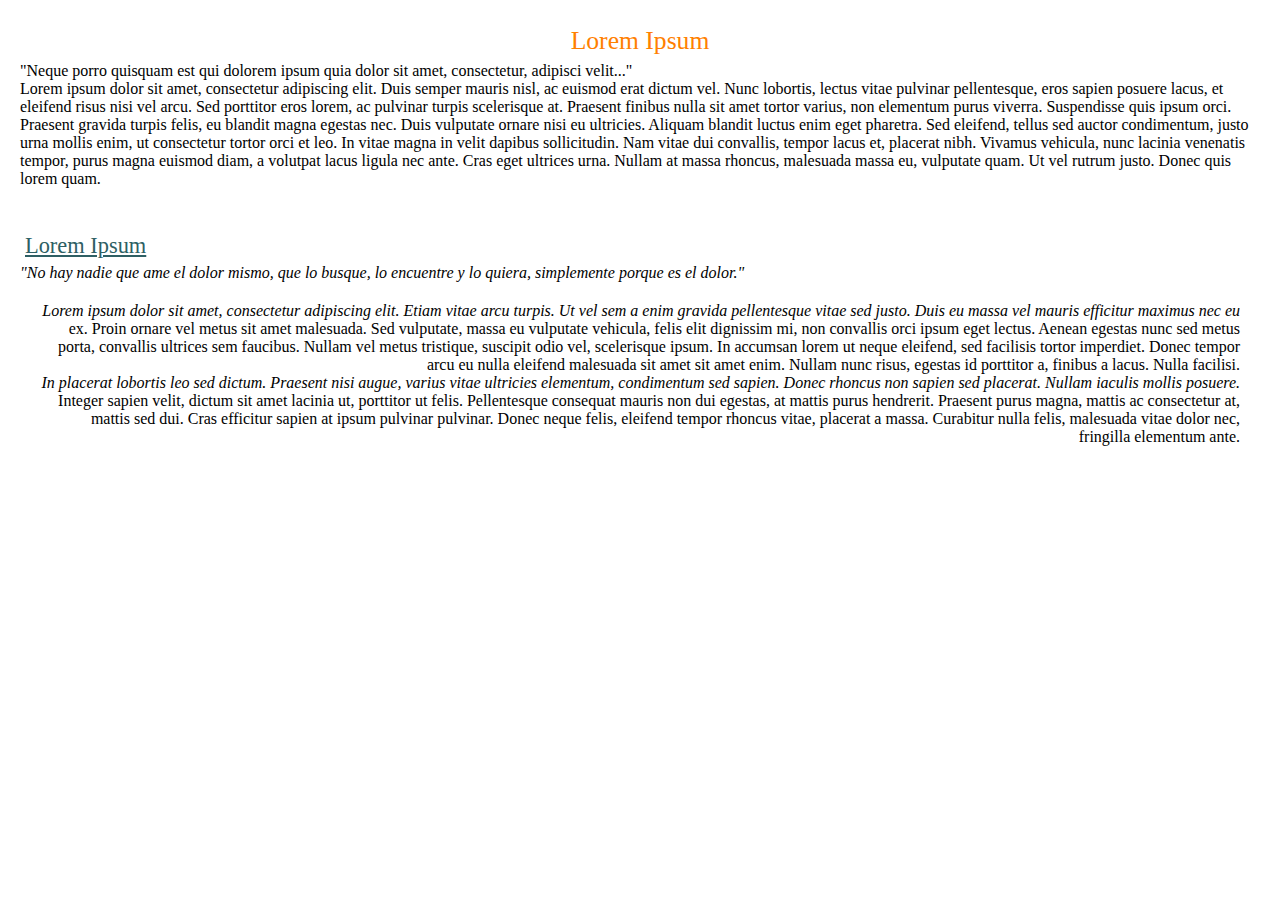
<file: Ejercicio_2_SASS/index.html>
<!DOCTYPE html>
<html lang="es">
<head>
    <meta charset="utf-8">
    <link rel="stylesheet" type="text/css" href="actividad2.css">
    <title>Actividad - Unidad 1</title>
</head>
    <div id="primero">
        <p class="destacado">Lorem Ipsum</p>
        <p>"Neque porro quisquam est qui dolorem ipsum quia dolor sit amet, consectetur, adipisci velit..."</p>
        <p>Lorem ipsum dolor sit amet, consectetur adipiscing elit. Duis semper mauris nisl, ac euismod erat dictum vel. Nunc lobortis, lectus vitae pulvinar pellentesque, eros sapien posuere lacus, et eleifend risus nisi vel arcu. Sed porttitor eros lorem, ac pulvinar turpis scelerisque at. Praesent finibus nulla sit amet tortor varius, non elementum purus viverra. Suspendisse quis ipsum orci. Praesent gravida turpis felis, eu blandit magna egestas nec. Duis vulputate ornare nisi eu ultricies. Aliquam blandit luctus enim eget pharetra. Sed eleifend, tellus sed auctor condimentum, justo urna mollis enim, ut consectetur tortor orci et leo. In vitae magna in velit dapibus sollicitudin. Nam vitae dui convallis, tempor lacus et, placerat nibh. Vivamus vehicula, nunc lacinia venenatis tempor, purus magna euismod diam, a volutpat lacus ligula nec ante. Cras eget ultrices urna. Nullam at massa rhoncus, malesuada massa eu, vulputate quam. Ut vel rutrum justo. Donec quis lorem quam.</p>
    </div>
    <div id="segundo">
        <p class="destacado">Lorem Ipsum</p>
        <p>"No hay nadie que ame el dolor mismo, que lo busque, lo encuentre y lo quiera, simplemente porque es el dolor."</p>
        <div id="parrafos">
          <p>Lorem ipsum dolor sit amet, consectetur adipiscing elit. Etiam vitae arcu turpis. Ut vel sem a enim gravida pellentesque vitae sed justo. Duis eu massa vel mauris efficitur maximus nec eu ex. Proin ornare vel metus sit amet malesuada. Sed vulputate, massa eu vulputate vehicula, felis elit dignissim mi, non convallis orci ipsum eget lectus. Aenean egestas nunc sed metus porta, convallis ultrices sem faucibus. Nullam vel metus tristique, suscipit odio vel, scelerisque ipsum. In accumsan lorem ut neque eleifend, sed facilisis tortor imperdiet. Donec tempor arcu eu nulla eleifend malesuada sit amet sit amet enim. Nullam nunc risus, egestas id porttitor a, finibus a lacus. Nulla facilisi.</p>
          <p>In placerat lobortis leo sed dictum. Praesent nisi augue, varius vitae ultricies elementum, condimentum sed sapien. Donec rhoncus non sapien sed placerat. Nullam iaculis mollis posuere. Integer sapien velit, dictum sit amet lacinia ut, porttitor ut felis. Pellentesque consequat mauris non dui egestas, at mattis purus hendrerit. Praesent purus magna, mattis ac consectetur at, mattis sed dui. Cras efficitur sapien at ipsum pulvinar pulvinar. Donec neque felis, eleifend tempor rhoncus vitae, placerat a massa. Curabitur nulla felis, malesuada vitae dolor nec, fringilla elementum ante.</p>
      </div>
    </div>
</html>
</file>
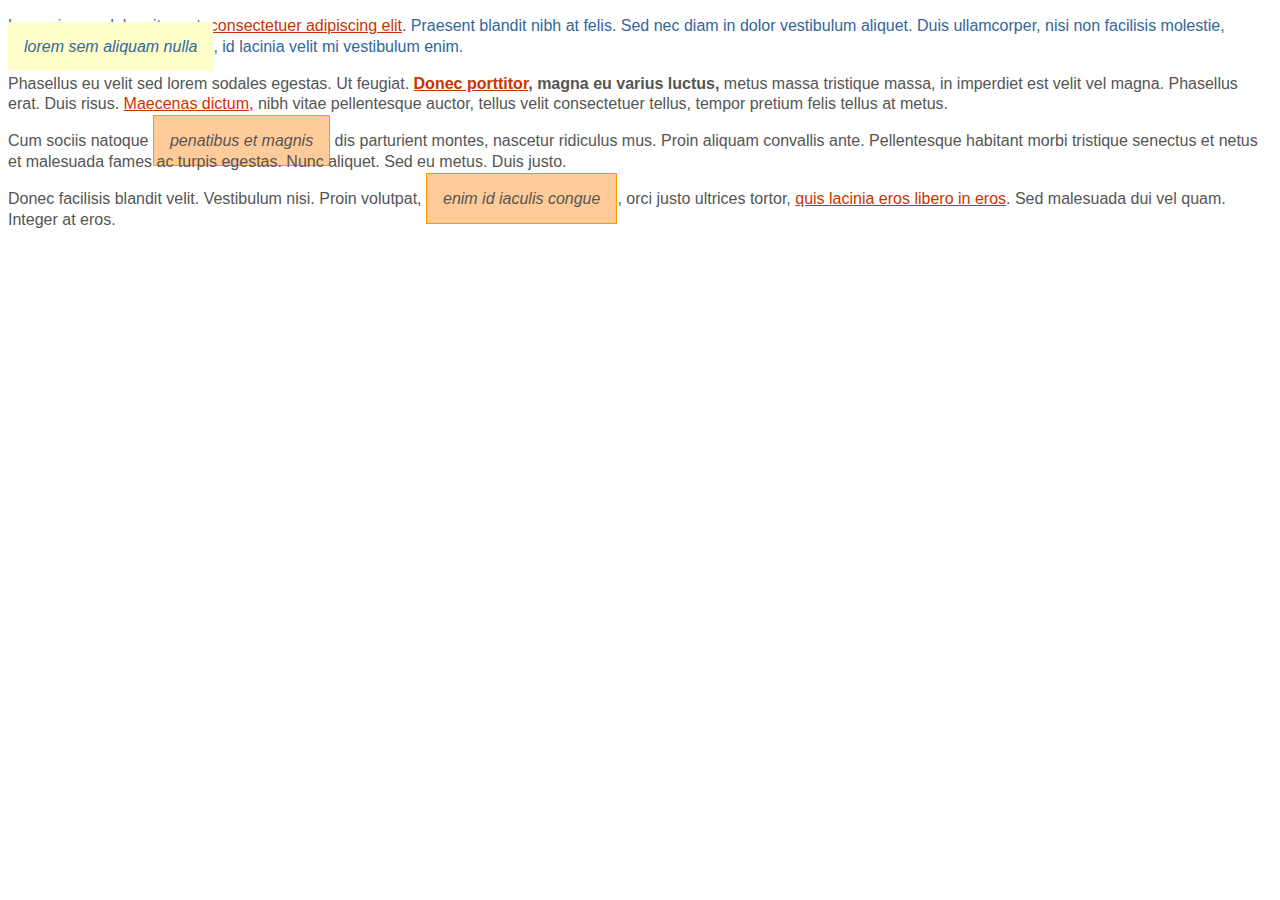
<file: Ejercicio_1/Ejercicio_1.html>
<!DOCTYPE html>
<html lang="es">
<head>
    <meta charset="UTF-8">
    <meta http-equiv="X-UA-Compatible" content="IE=edge">
    <meta name="viewport" content="width=device-width, initial-scale=1.0">
    <link rel="stylesheet" href="./style_1.css">
    <title>Ejercicio 1</title>
</head>
<body>
    <div id="primero">
        <p>Lorem ipsum dolor sit amet, <a href="#">consectetuer adipiscing 
        elit</a>. Praesent blandit nibh at felis. Sed nec diam in dolor vestibulum 
        aliquet. Duis ullamcorper, nisi non facilisis molestie, <em>lorem sem 
        aliquam nulla</em>, id lacinia velit mi vestibulum enim.</p>
    </div>
    <div class="normal">
        <p>Phasellus eu velit sed lorem sodales egestas. Ut feugiat. <span><a
        href="#">Donec porttitor</a>, magna eu varius luctus,</span> metus massa 
        tristique massa, in imperdiet est velit vel magna. Phasellus erat. Duis 
        risus. <a href="#">Maecenas dictum</a>, nibh vitae pellentesque auctor, 
        tellus velit consectetuer tellus, tempor pretium felis tellus at metus.</p>
        <p>Cum sociis natoque <em class="especial">penatibus et magnis</em> dis 
        parturient montes, nascetur ridiculus mus. Proin aliquam convallis ante. 
        Pellentesque habitant morbi tristique senectus et netus et malesuada fames 
        ac turpis egestas. Nunc aliquet. Sed eu metus. Duis justo.</p>
        <p>Donec facilisis blandit velit. Vestibulum nisi. Proin volutpat, <em
        class="especial">enim id iaculis congue</em>, orci justo ultrices tortor, 
        <a href="#">quis lacinia eros libero in eros</a>. Sed malesuada dui vel 
        quam. Integer at eros.</p>
    </div>
</body>
</html>
</file>
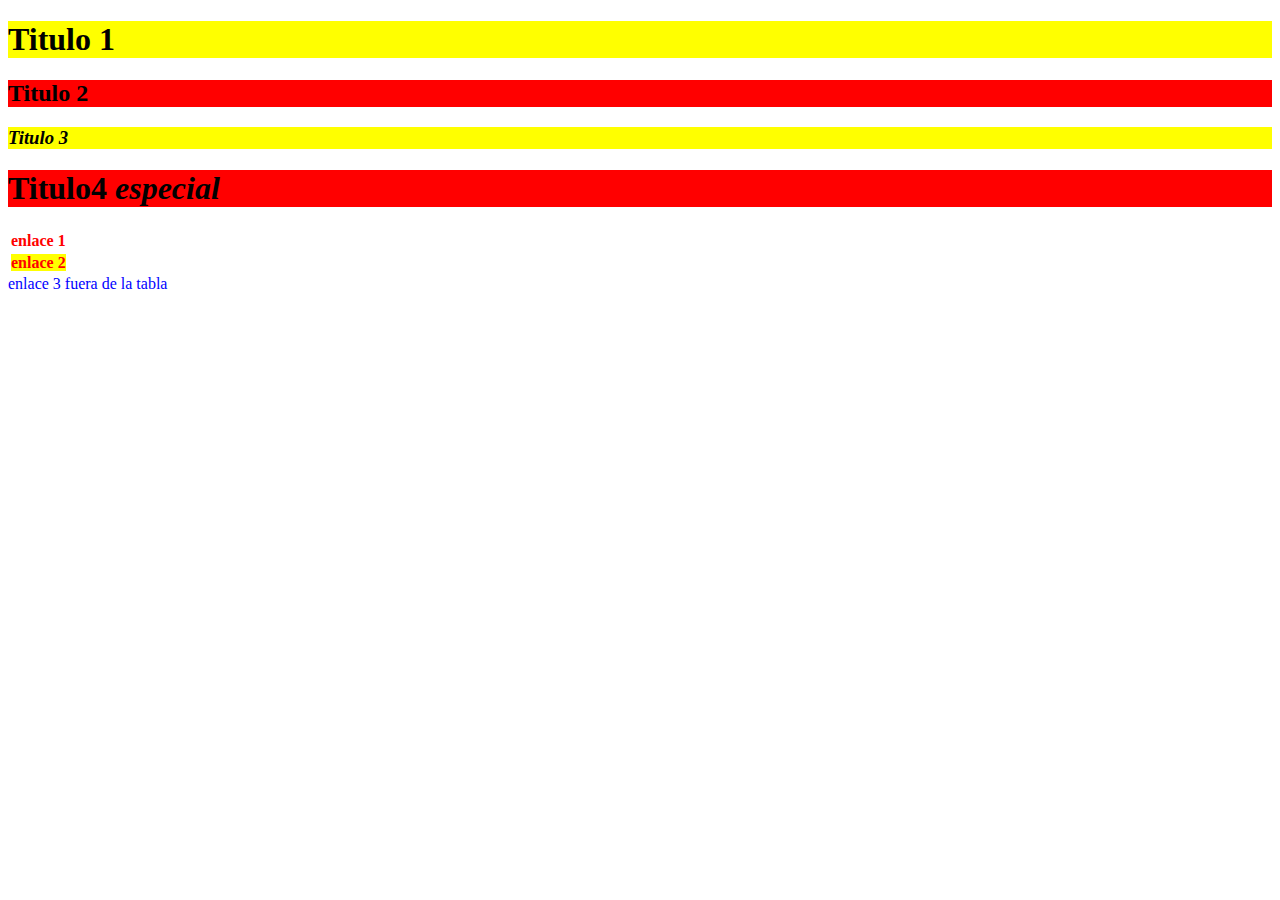
<file: Ejercicio_2/Ejercicio_2.html>
<!DOCTYPE html>
<html lang="es">

<head>
    <meta charset="UTF-8">
    <meta http-equiv="X-UA-Compatible" content="IE=edge">
    <meta name="viewport" content="width=device-width, initial-scale=1.0">
    <link rel="stylesheet" href="./style_2.css">
    <title>Ejercicio 2</title>
</head>

<body>
    <h1 class="fondoamarillo"> Titulo 1 </h1>
    <h2 class="cursiva"> Titulo 2 </h2>
    <h3><span class="cursiva">Titulo 3</span></h3>
    <div id="cabecera">
        <span id="areatitulo">
            <h1> Titulo4 <span class="cursiva"> especial </span> </h1>
        </span>
    </div>
    <table>
        <tr>
            <td><a href="">enlace 1</a> </td>
        </tr>
        <tr>
            <td><a class="fondoamarillo" href="">enlace 2</a> </td>
        </tr>
    </table>
    <a href="" class="cursiva">enlace 3 fuera de la tabla</a>
</body>

</html>
</file>
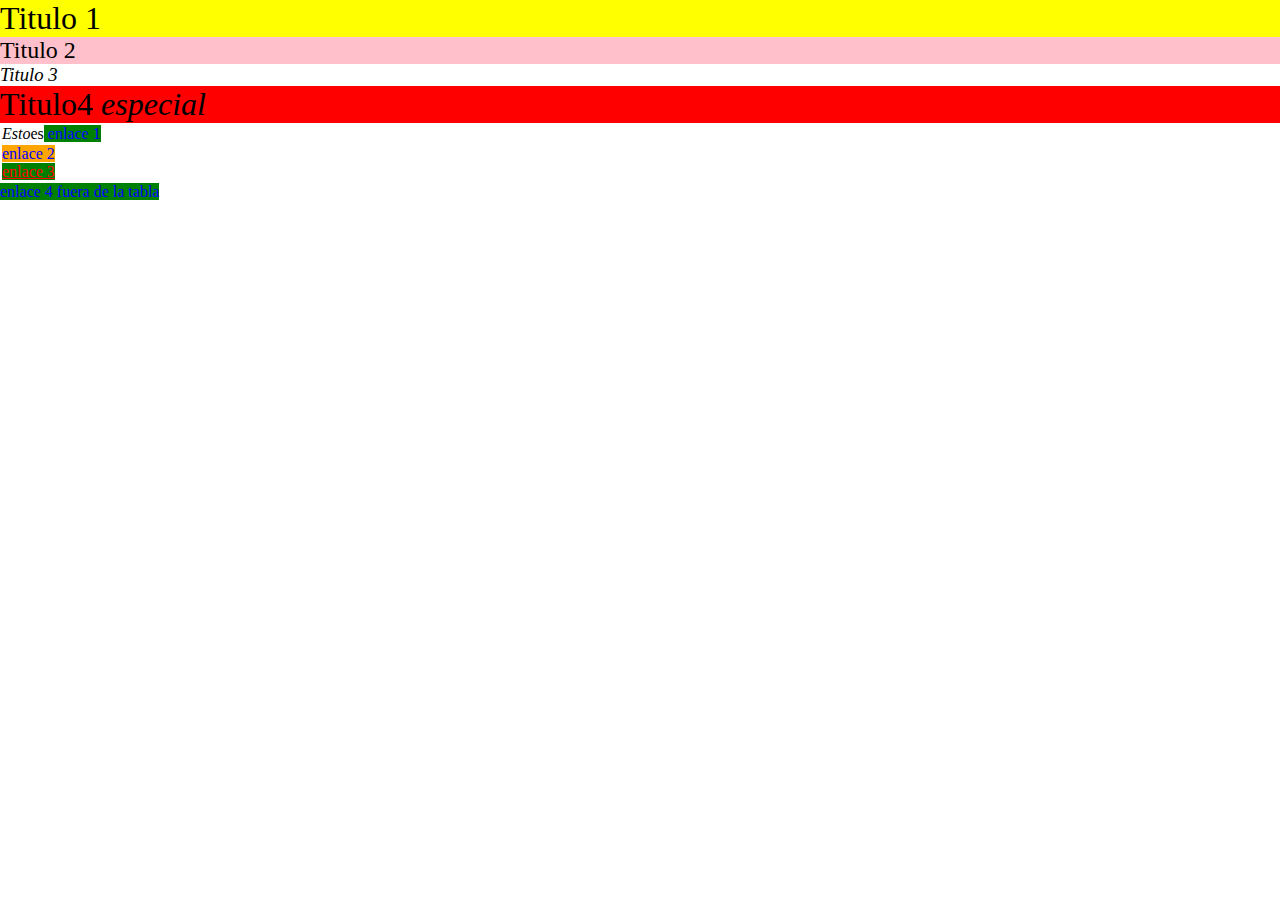
<file: Ejercicio_3/Ejercicio_3.html>
<!DOCTYPE html>
<html lang="es">

<head>
    <meta charset="UTF-8">
    <meta http-equiv="X-UA-Compatible" content="IE=edge">
    <meta name="viewport" content="width=device-width, initial-scale=1.0">
    <link rel="stylesheet" href="./style_3.css">
    <title>Ejercicio 3</title>
</head>

<body>
    <h1 class="fondoresaltado"> Titulo 1 </h1>
    <h2 class="cursiva"> Titulo 2 </h2>
    <h3><span class="cursiva">Titulo 3</span></h3>
    <div>
        <span>
            <h1> Titulo4 <span class="cursiva"> especial </span></h1>
        </span>
    </div>
    <table>
        <tr>
            <td><em>Esto</em><strong>es</strong><a href=""> enlace 1</a> </td>
        </tr>
        <tr>
            <td>
                <a class="fondoresaltado" href="">enlace 2</a> <br />
                <a href="" target="_blanc">enlace 3</a>
            </td>
        </tr>
    </table>
    <a href="" class="cursiva">enlace 4 fuera de la tabla</a>
</body>

</html>
</file>
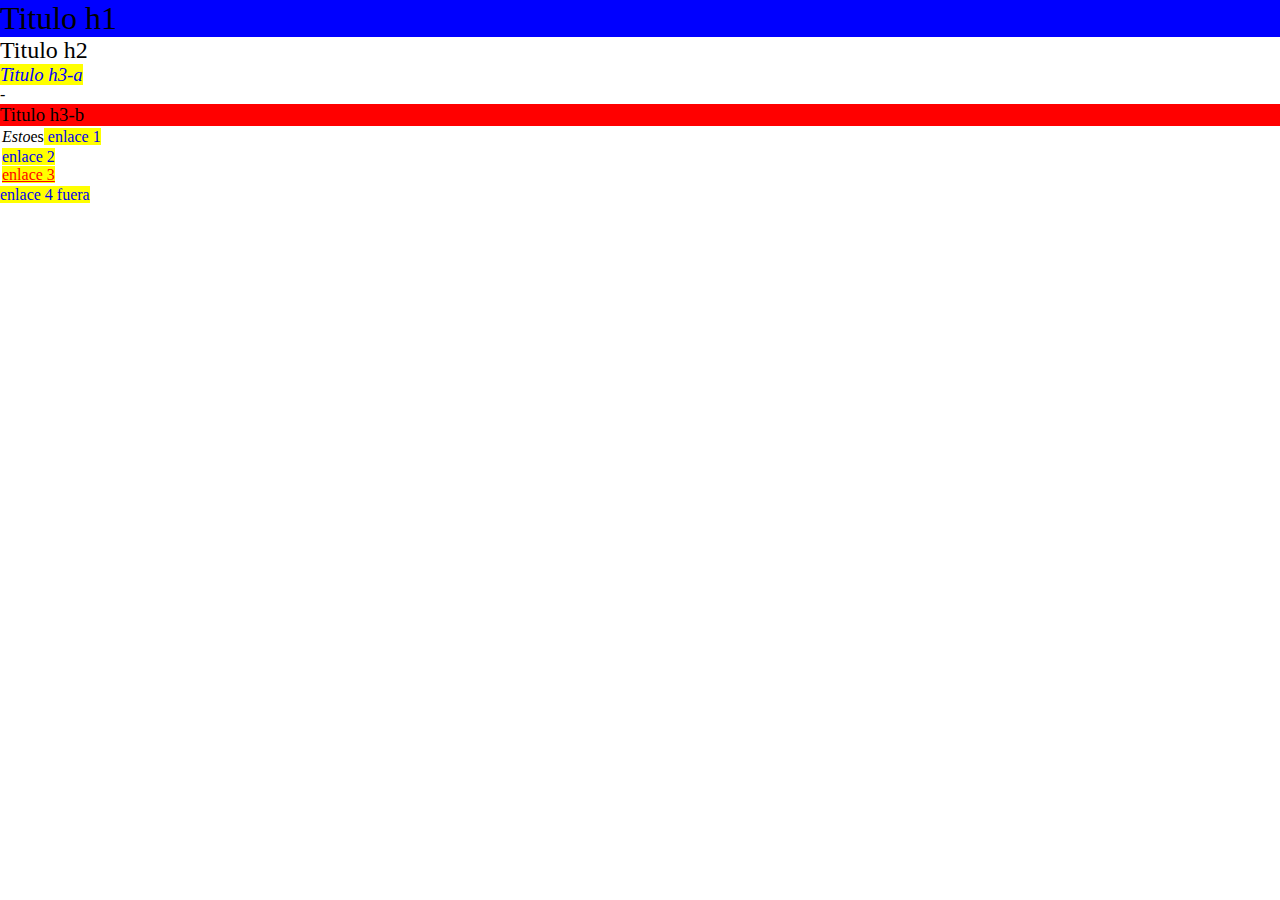
<file: Ejercicio_4/Ejercicio_4.html>
<!DOCTYPE html>
<html lang="es">

<head>
    <meta charset="UTF-8">
    <meta http-equiv="X-UA-Compatible" content="IE=edge">
    <meta name="viewport" content="width=device-width, initial-scale=1.0">
    <link rel="stylesheet" href="./style_4.css">
    <title>Ejercicio 4</title>
</head>

<body>
    <section>
        <h1 cursiva=".cursiva"> Titulo h1 </h1>
        <h2> Titulo h2 </h2>
        <h3><span class="cursiva fondoamarillo"> Titulo h3-a </span></h3>
        <div>
            <span>-</span>
            <h3> Titulo h3-b </h3>
        </div>
        <table>
            <tr>
                <td><em>Esto</em><strong>es</strong><a href="#"> enlace 1
                    </a></td>
            </tr>
            <tr>
                <td>
                    <a class="fondoamarillo" href="#"> enlace 2 </a>
                    <br />
                    <a href="#" target="_self"> enlace 3</a>
                </td>
            </tr>
        </table>
        <a href="#" class="cursiva" target="_blank"> enlace 4 fuera </a>
    </section>
</body>

</html>
</file>
<file: Ejercicio_2_SASS/actividad2.css>
* {
  margin: 0;
  padding: 0;
  text-decoration: none;
  box-sizing: border-box;
}

div {
  padding: 20px;
}

div#primero p.destacado {
  padding: 6px;
  text-align: center;
  font-size: 1.6rem;
  color: #ff8000;
}

div#segundo p.destacado {
  padding: 5px;
  text-align: left;
  text-decoration: underline;
  font-size: 1.4rem;
  color: #2e5f64;
}
div#segundo p:not(p.destacado)::first-line {
  font-style: italic;
}
div#segundo div#parrafos {
  text-align: right;
}/*# sourceMappingURL=actividad2.css.map */
</file>
<file: Ejercicio_1/style_1.css>
:root {
  font: 1em/1.3 Arial, Helvetica, sans-serif;
}
:root p {
  color: #555;
}
:root a {
  color: #cc3300;
}
:root #primero p {
  color: #336699;
}
:root #primero em {
  background-color: #ffffcc;
  padding: 1em;
}
:root .especial {
  background-color: #ffcc99;
  border: 1px solid #ff9900;
  padding: 1em;
}
:root .normal span {
  font-weight: bold;
}/*# sourceMappingURL=style_1.css.map */
</file>
<file: Ejercicio_2/style_2.css>
body h3,
body .fondoamarillo {
  background-color: yellow;
}
body a {
  text-decoration: none;
  color: blue;
}
body span.cursiva {
  font-style: italic;
}
body div h1,
body h2 {
  background-color: red;
}
body table a {
  color: red;
}
body table tr > a {
  color: green;
}
body table td > a {
  font-weight: bold;
}/*# sourceMappingURL=style_2.css.map */
</file>
<file: Ejercicio_3/style_3.css>
* {
  margin: 0;
  padding: 0;
  font-weight: normal;
}

body a {
  text-decoration: none;
  color: blue;
}
body h2 {
  background-color: pink;
}
body div h1,
body div h2 {
  background-color: red;
}
body .fondoresaltado {
  background-color: yellow;
}
body a.fondoresaltado {
  background-color: orange;
}
body a:not(.fondoresaltado) {
  background-color: green;
}
body span.cursiva {
  font-style: italic;
}
body table tr:nth-child(2) {
  font-weight: bold;
}
body table a[target] {
  color: red;
  text-decoration: underline;
}
body em + a {
  color: grey;
  font-style: italic;
}/*# sourceMappingURL=style_3.css.map */
</file>
<file: Ejercicio_4/style_4.css>
* {
  text-decoration: none;
  font-weight: normal;
  margin: 0;
  padding: 0;
}

body h1 {
  background-color: blue;
}
body span + h3 {
  background-color: red;
}
body a,
body .fondoamarillo {
  background-color: yellow;
}
body span.cursiva {
  font-style: italic;
  color: blue;
}
body table tr:nth-child(1) {
  font-weight: bold;
}
body table a[target=_self] {
  color: red;
  text-decoration: underline;
}/*# sourceMappingURL=style_4.css.map */
</file>
